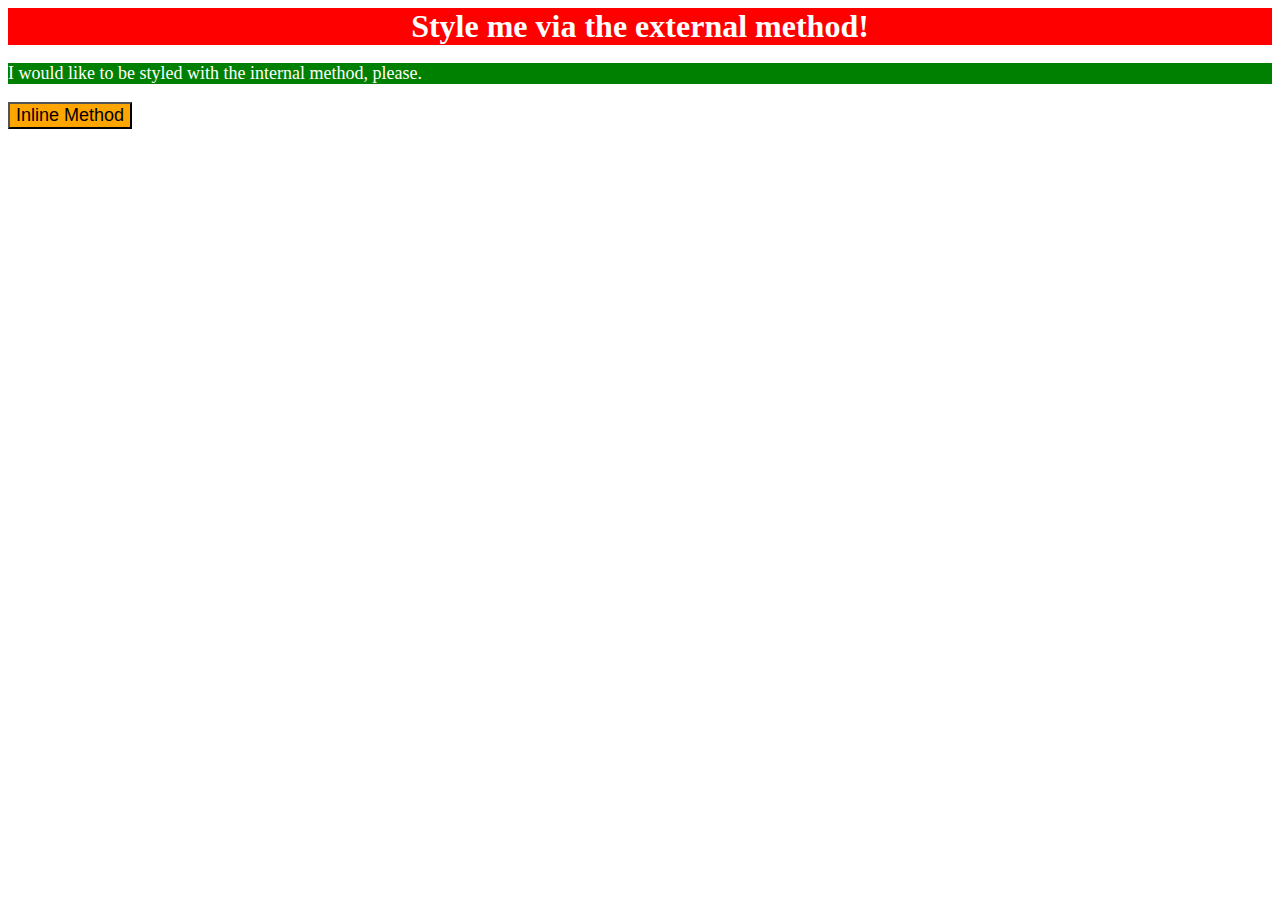
<file: foundations/01-css-methods/index.html>
<!DOCTYPE html>
<html lang="en">
  <head>
    <meta charset="UTF-8">
    <link rel="stylesheet" href="style.css">
    <meta http-equiv="X-UA-Compatible" content="IE=edge">
    <meta name="viewport" content="width=device-width, initial-scale=1.0">
    <title>Methods for Adding CSS</title>
  </head>
  <style>
    p{
      background-color:green;
      color: white;
      font-size: 18px;
    }
  </style>
  <body>
    <div>Style me via the external method!</div>
    <p>I would like to be styled with the internal method, please.</p>
    <button style="background-color: orange;font-size:18px ;">Inline Method</button>
  </body>
</html>
</file>
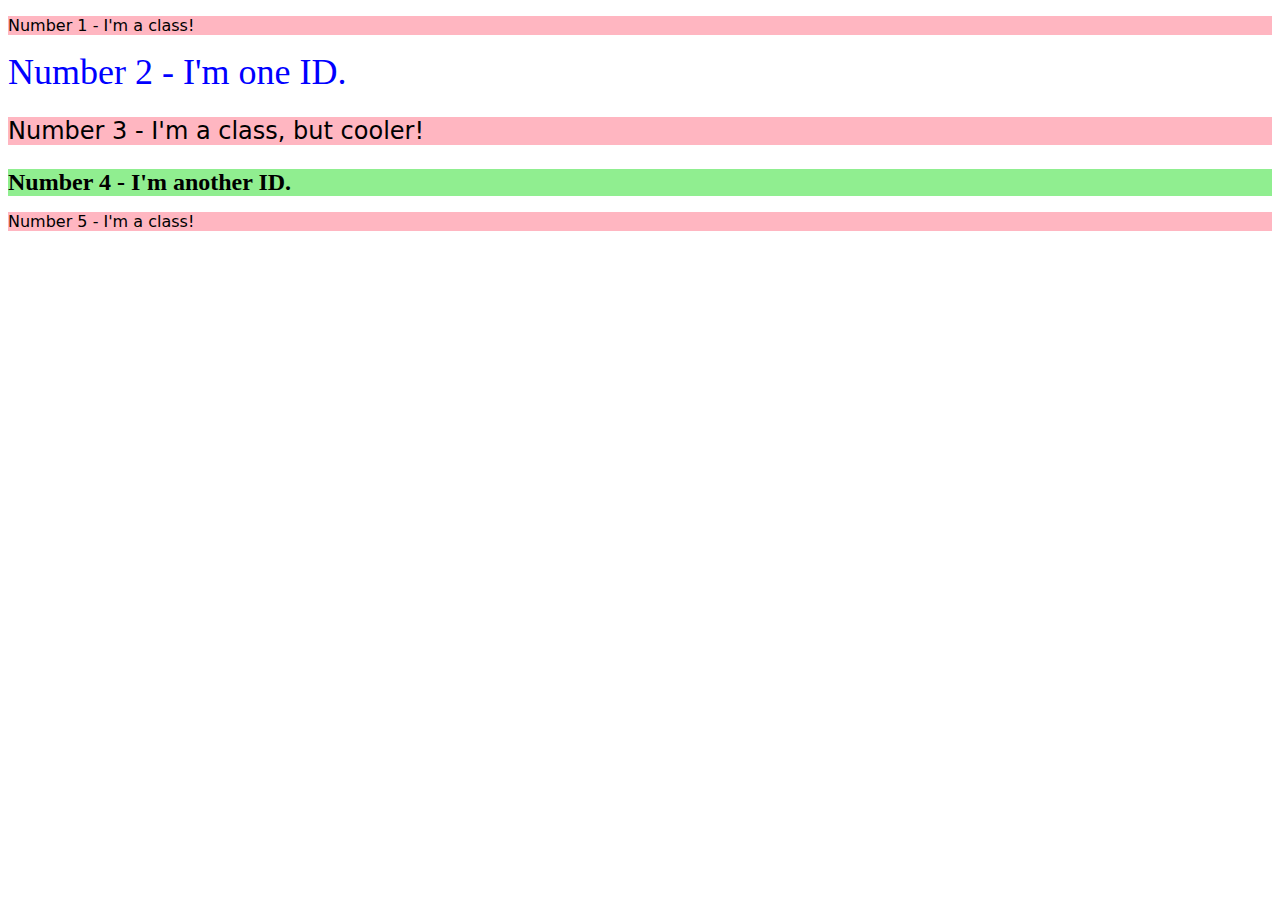
<file: foundations/02-class-id-selectors/index.html>
<!DOCTYPE html>
<html lang="en">
  <head>
    <meta charset="UTF-8">
    <meta http-equiv="X-UA-Compatible" content="IE=edge">
    <meta name="viewport" content="width=device-width, initial-scale=1.0">
    <title>Class and ID Selectors</title>
    <link rel="stylesheet" href="style.css">
  </head>
  <body>
    <p class="odd">Number 1 - I'm a class!</p>
    <div id="second">Number 2 - I'm one ID.</div>
    <p class="odd" id="fontsz" >Number 3 - I'm a class, but cooler!</p>
    <div class="four">Number 4 - I'm another ID.</div>
    <p class="odd">Number 5 - I'm a class!</p>
  </body>
</html>
</file>
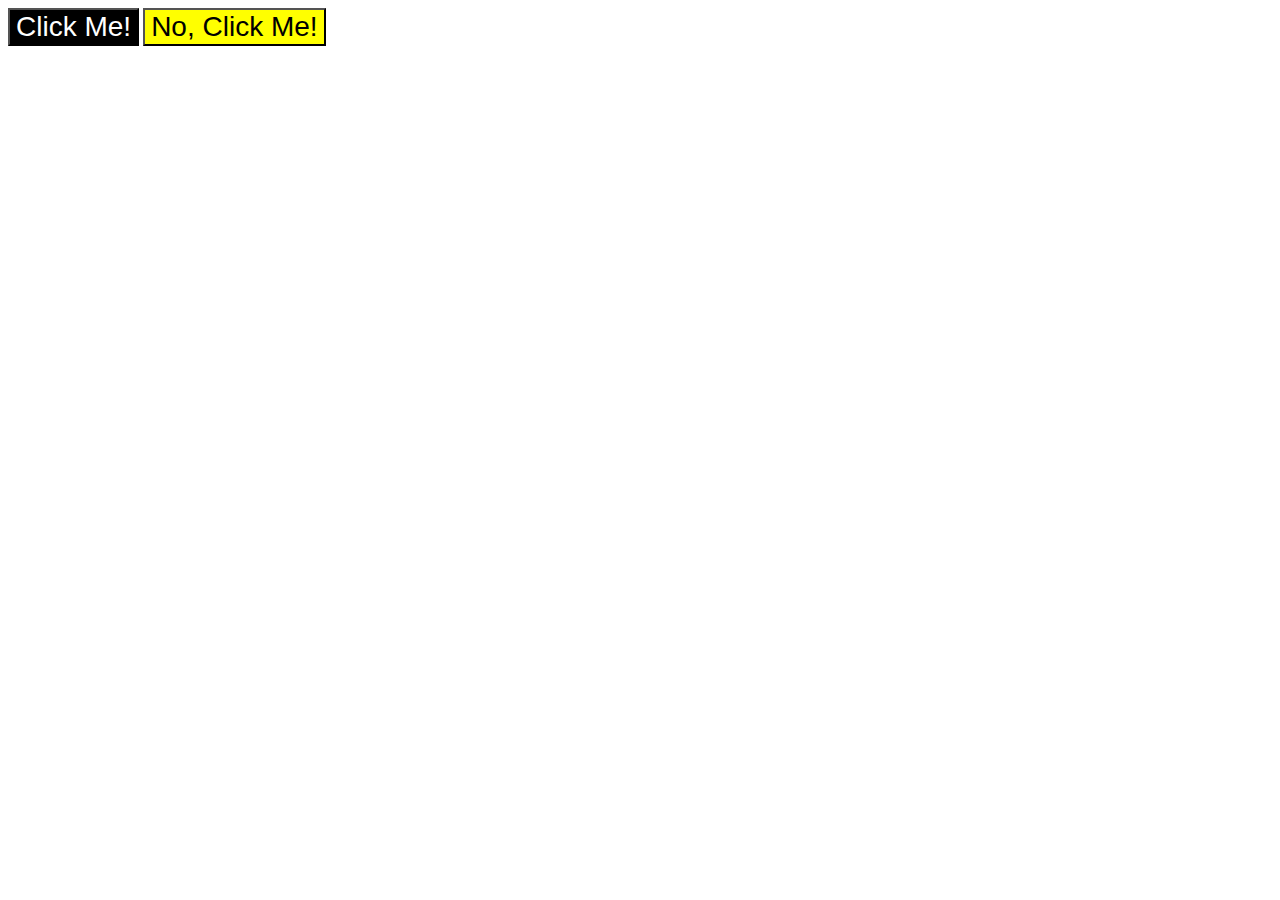
<file: foundations/03-grouping-selectors/index.html>
<!DOCTYPE html>
<html lang="en">
  <head>
    <meta charset="UTF-8">
    <meta http-equiv="X-UA-Compatible" content="IE=edge">
    <meta name="viewport" content="width=device-width, initial-scale=1.0">
    <title>Grouping Selectors</title>
    <link rel="stylesheet" href="style.css">
    <style>
      /* via class 
      .a{
          background-color: black;
          color: white;
      }
      .b{
        background-color: yellow;
      }
      .a , .b{
          font-family: Helvetica, "Times New Roman", sans-serif;
          font-size: 28px;
      }
      */
    </style>
  </head>
  <body>
    <!-- class=a,
    class =b -->
    <button id="a">Click Me!</button>
    <button id="b">No, Click Me!</button>
  </body>
</html>
</file>
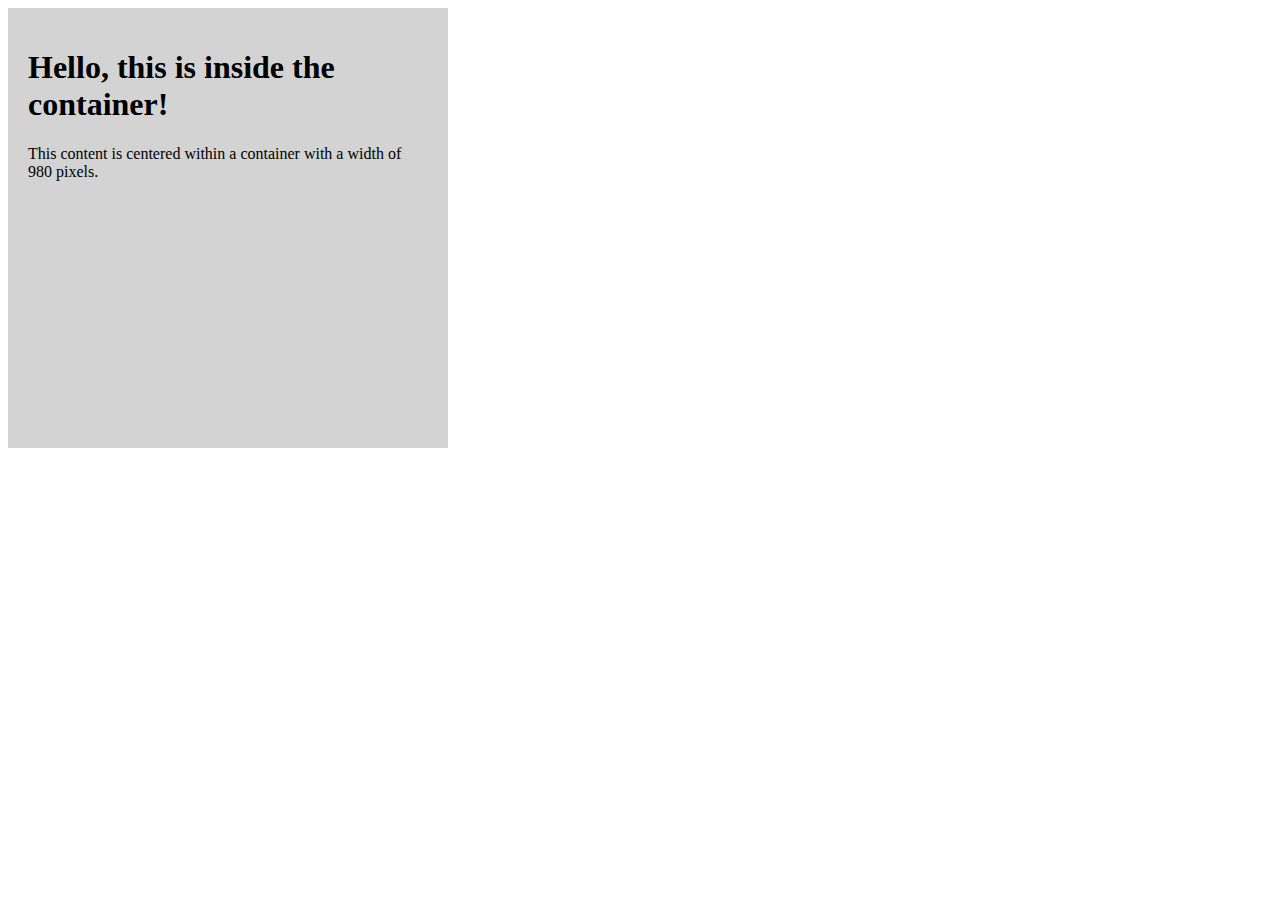
<file: foundations/06-cascade-fix/indwx.html>
<!DOCTYPE html>
<html lang="en">
<head>
  <meta charset="UTF-8">
  <meta name="viewport" content="width=device-width, initial-scale=1.0">
  <title>Container Example</title>
  <style>
    .container {
        height: 400px ;
      width: 400px;
      margin-top:auto;

      background-color: lightgray; /* Just for visualization purposes */
      padding: 20px; /* Just for visualization purposes */
    }
  </style>
</head>
<body>
  <div class="container">
    <!-- Content inside the container goes here -->
    <h1>Hello, this is inside the container!</h1>
    <p>This content is centered within a container with a width of 980 pixels.</p>
  </div>
</body>
</html>
</file>
<file: foundations/01-css-methods/style.css>
div{
    background-color: red;
    color: white;
    font-size: 32px;
    text-align: center;
    font-weight: bold;
}
</file>
<file: foundations/02-class-id-selectors/style.css>
p{
    font-family:Verdana, "DejaVu Sans", sans-serif;
    background-color: lightpink;
}
#second{
    color: blue;
    font-size: 36px;
}

#fontsz{
    font-size: 24px;
}
.four{
    background-color: lightgreen;
    font-size: 24px;
    font-weight: bold;

}
</file>
<file: foundations/03-grouping-selectors/style.css>
#a{
    background-color: black;
    color: white;
}
#b{
    background-color: yellow;
}
button{
    font-family: Helvetica, "Times New Roman", sans-serif;
    font-size: 28px;
}
</file>
